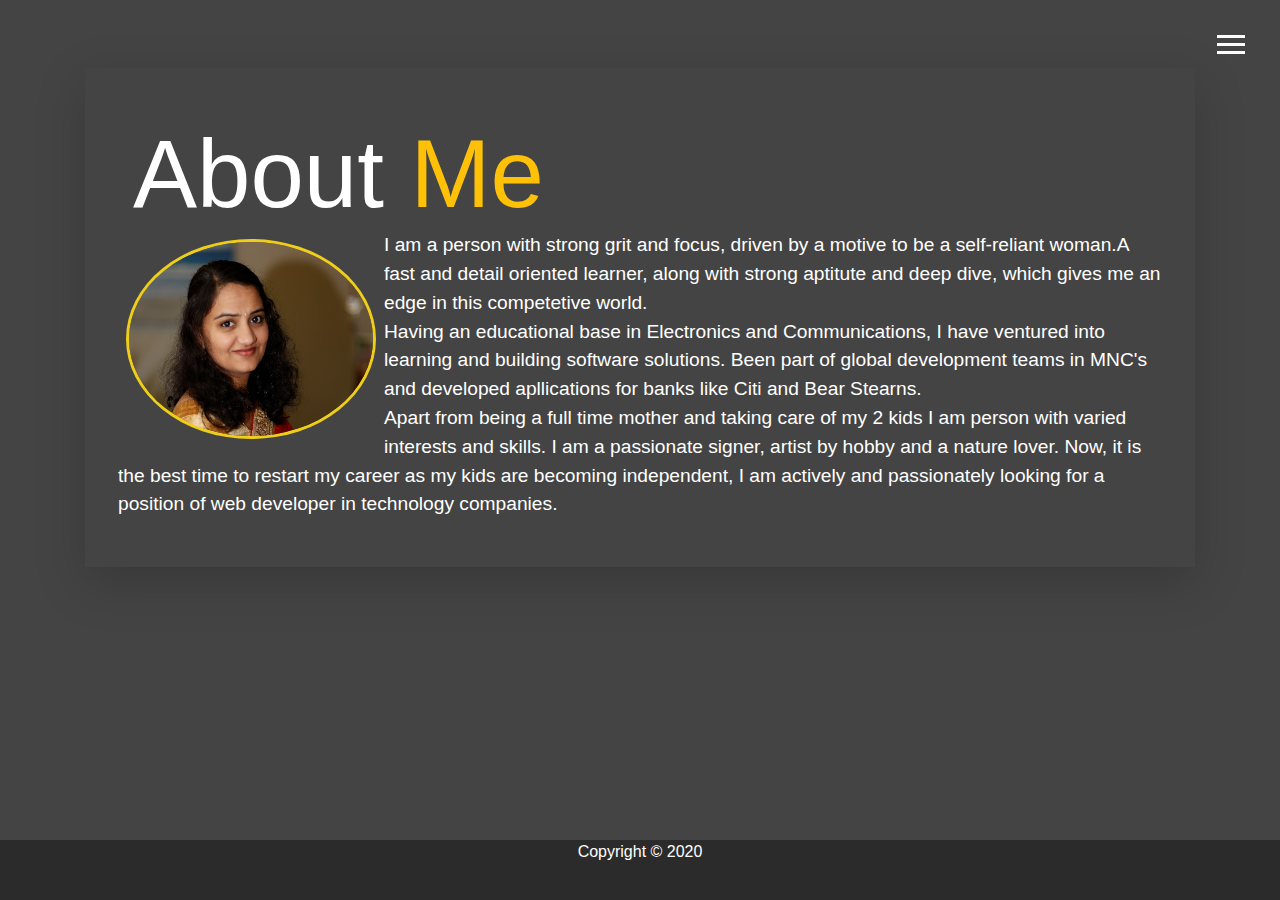
<file: About.html>
<!DOCTYPE html>
<html lang="en">

<head>
  <meta charset="UTF-8">
  <meta name="viewport" content="width=device-width, initial-scale=1.0">
  <meta http-equiv="X-UA-Compatible" content="ie=edge">
  <title>Responsive index html</title>
  <link rel="stylesheet" href="https://stackpath.bootstrapcdn.com/bootstrap/4.3.1/css/bootstrap.min.css"
    integrity="sha384-ggOyR0iXCbMQv3Xipma34MD+dH/1fQ784/j6cY/iJTQUOhcWr7x9JvoRxT2MZw1T" crossorigin="anonymous">
  <link rel="stylesheet" href="./css/main.css">
  <style>
    body {
      background: #444;
      background-size: cover;
    }
  </style>
</head>

<body>
  <header>
    <div class="menu-btn">
      <div class="btn-line"></div>
      <div class="btn-line"></div>
      <div class="btn-line"></div>
    </div>
    <nav class="menu">
      <div class="menu-branding">
        <div class="portrait"></div>
      </div>
      <ul class="menu-nav">
        <li class="nav-item">
          <a href="index.html" class="nav-link">
            Home
          </a>
        </li>
        <li class="nav-item current">
          <a href="./About.html" class="nav-link">
            About Me
          </a>
        </li>
        <li class="nav-item">
          <a href="./portfolio.html" class="nav-link">
            My Work
          </a>
        </li>
        <li class="nav-item">
          <a href="./contact.html" class="nav-link">
            How To Reach Me
          </a>
        </li>
      </ul>
    </nav>
  </header>
  <div class="container  ">
    <div class="row">
      <div class="col-12 col-lg-12">
        <div class="about-container container mt-2 mb-2 p-5 shadow-lg">
          <h1 class="lg-heading" id="about-heading">
            About
            <span class="text-warning">Me</span>
          </h1>
          <div class="row">
            <div class="col-12 border-3 mh-5 mw-5 p-0  text-md-left text-center text-secondary">
              <img src="./img/madhavi_portrait.jpg" class="img-fluid m-2 rounded-image about-image"
                alt="Responsive image">

              <div class="about-text text-white">
                I am a person with strong grit and focus, driven by a motive to be a self-reliant woman.A fast and
                detail oriented learner, along with strong aptitute and deep dive, which gives me an edge in this
                competetive
                world.<br>Having an educational base in Electronics and Communications, I have ventured into learning
                and building
                software solutions. Been part of global development teams in MNC's and developed apllications for banks
                like Citi and Bear
                Stearns.<br>Apart from being a full time mother and taking care of my 2 kids I am person with varied
                interests and
                skills. I am a passionate signer, artist by hobby and a nature lover. Now, it is the best time to
                restart my career as my kids are becoming independent, I am
                actively and passionately looking for a position of web developer in technology companies.
              </div>
            </div>
          </div>
        </div>
      </div>
    </div>
  </div>
  <footer class="footer">
    <div class="container">
      <p class="text-white text-center">Copyright &copy; 2020</p>
    </div>
  </footer>
  <script src="./js/main.js"></script>
</body>

</html>
</file>
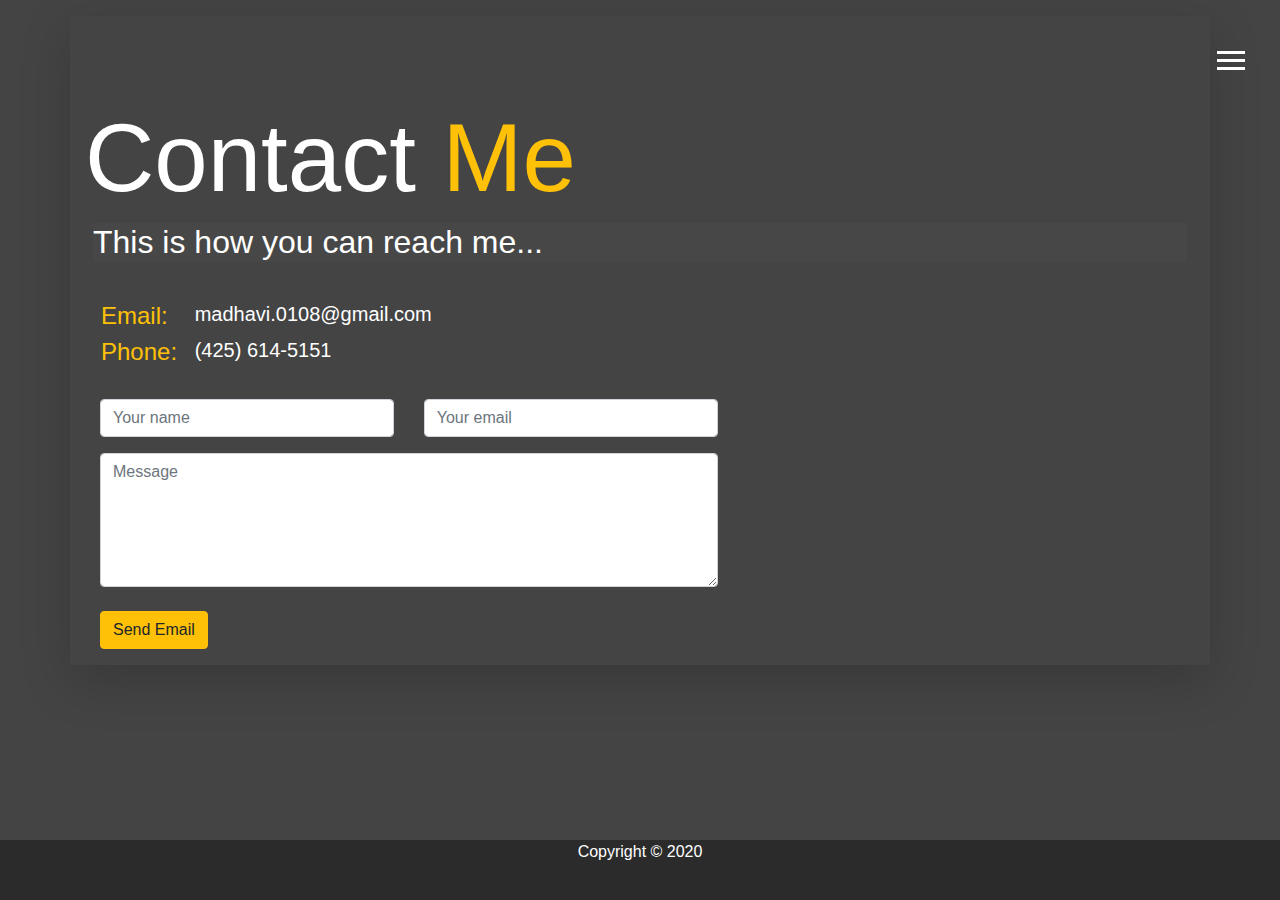
<file: contact.html>
<!DOCTYPE html>
<html lang="en">

<head>
       <meta charset="UTF-8">
       <meta name="viewport" content="width=device-width, initial-scale=1.0">
       <meta http-equiv="X-UA-Compatible" content="ie=edge">
       <title>Portfolio</title>
       <link rel="stylesheet" href="https://stackpath.bootstrapcdn.com/bootstrap/4.3.1/css/bootstrap.min.css"
              integrity="sha384-ggOyR0iXCbMQv3Xipma34MD+dH/1fQ784/j6cY/iJTQUOhcWr7x9JvoRxT2MZw1T"
              crossorigin="anonymous">
       <link rel="stylesheet" href="./css/main.css">
       <script src="https://ajax.googleapis.com/ajax/libs/jquery/3.4.1/jquery.min.js"></script>
       <script src="https://cdnjs.cloudflare.com/ajax/libs/popper.js/1.16.0/umd/popper.min.js"></script>
       <script src="https://maxcdn.bootstrapcdn.com/bootstrap/4.4.1/js/bootstrap.min.js"></script>
       <link rel="stylesheet" href="https://use.fontawesome.com/releases/v5.2.0/css/all.css"
              integrity="sha384-hWVjflwFxL6sNzntih27bfxkr27PmbbK/iSvJ+a4+0owXq79v+lsFkW54bOGbiDQ"
              crossorigin="anonymous">
</head>
<body>
       <header>
              <div class="menu-btn">
                     <div class="btn-line"></div>
                     <div class="btn-line"></div>
                     <div class="btn-line"></div>
              </div>
              <nav class="menu">
                     <div class="menu-branding">
                            <div class="portrait"></div>
                     </div>
                     <ul class="menu-nav">
                            <li class="nav-item">
                                   <a href="index.html" class="nav-link">
                                          Home
                                   </a>
                            </li>
                            <li class="nav-item">
                                   <a href="About.html" class="nav-link">
                                          About Me
                                   </a>
                            </li>
                            <li class="nav-item current">
                                   <a href="portfolio.html" class="nav-link">
                                          My Work
                                   </a>
                            </li>
                            <li class="nav-item">
                                   <a href="contact.html" class="nav-link">
                                          How To Reach Me
                                   </a>
                            </li>
                     </ul>
              </nav>
       </header>
       <div class="container text-white shadow-lg mt-3">
              <div class="row mt-2 pt-3">
                     <div class="col-12">
                            <h1 class="lg-heading" id="contact-heading">
                                   Contact
                                   <span class="text-warning">Me</span>
                            </h1>
                     </div>
              </div>
              <div class="row p-2 ">
                     <div class="col-12">
                            <h2 class="sm-heading">
                                   This is how you can reach me...
                            </h2>

                     </div>
              </div>
              <div class="row pl-3">
                     <div class="col-md-1 col-sm-12">
                            <p class="text-warning h4">Email:</p>
                     </div>
                     <div class="col-md-3 col-sm-12">
                            <p class="h5">madhavi.0108@gmail.com</p>
                     </div>
              </div>
              <div class="row pl-3">
                     <div class="col-md-1 col-sm-12">
                            <p class="text-warning h4">Phone:</p>
                     </div>
                     <div class="col-md-3 col-sm-12">
                            <p class="h5">(425) 614-5151</p>
                     </div>
              </div>
              <br>
              <div class="row">
                     <div class="col-12">
              <form id="contactform" action="//formspree.io/madhavi.0108@gmail.com" method="POST" class="pl-0" >
                     <div class="col-sm-7 slideanim">
                       <div class="row">
                         <div class="col-sm-6 form-group">
                           <input class="form-control" id="name" name="name" placeholder="Your name" type="text" required>
                         </div>
                         <div class="col-sm-6 form-group">
                           <input class="form-control" id="email" name="_replyto" placeholder="Your email" type="email" required>
                         </div>
                       </div>
                       <textarea class="form-control" id="comments" name="message" placeholder="Message" rows="5"></textarea><br>
                       <div class="row">
                         <div class="col-sm-12 form-group">
                           <button class="btn btn-warning pull-right" type="submit">Send Email</button>
                         </div>
                       </div>
                     </div>
                     <input type="hidden" name="_next" value="//peek.solutions/confirmation.html" />
                     <input type="text" name="_gotcha" style="display:none" />   
                     </form>
              </div>
       </div>
       </div>
       <footer class="footer">
              <div class="container">
                     <p class="text-white text-center">Copyright &copy; 2020</p>
              </div>
       </footer>

       <script src="./js/main.js"></script>
</body>

</html>
</file>
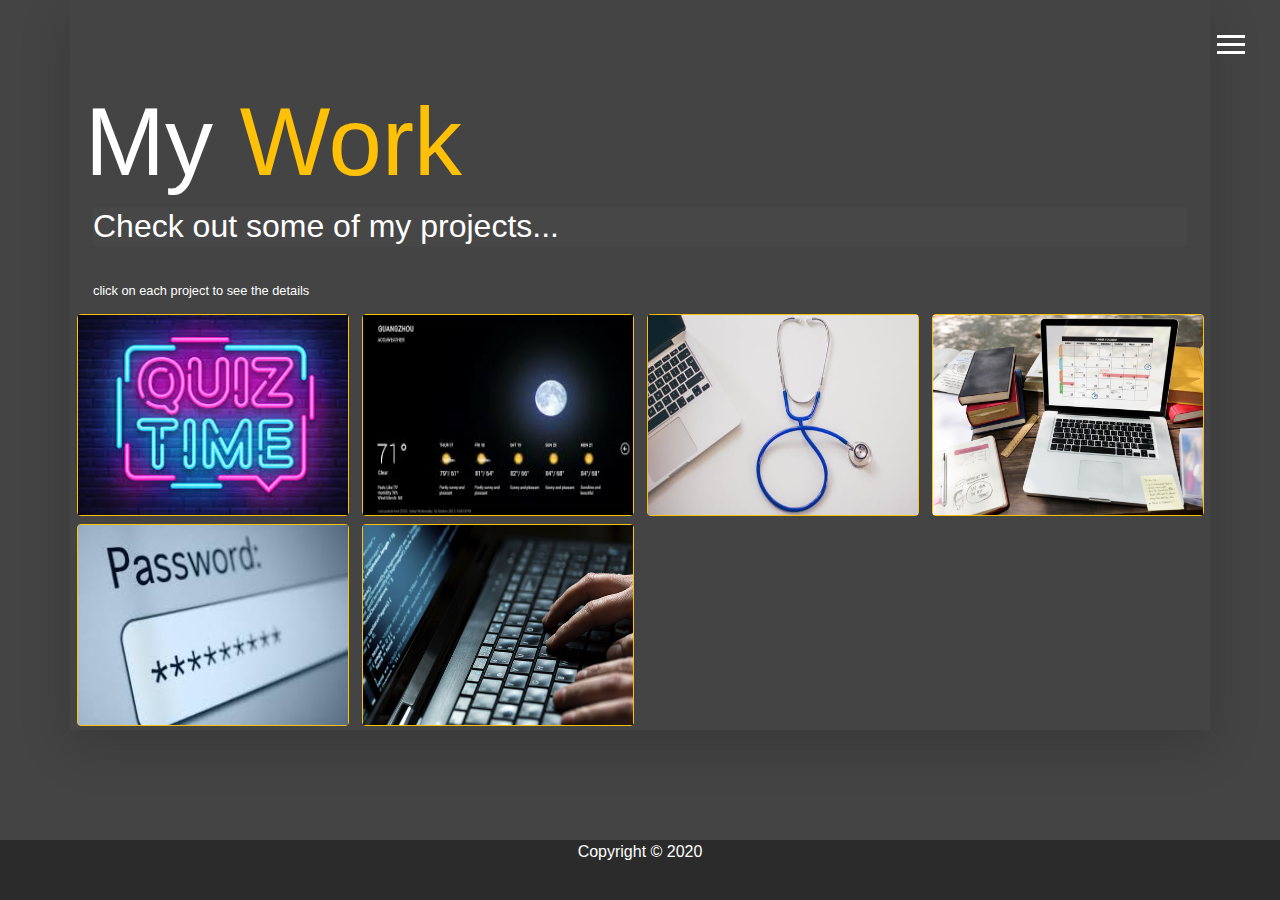
<file: portfolio.html>
<!DOCTYPE html>
<html lang="en">

<head>
       <meta charset="UTF-8">
       <meta name="viewport" content="width=device-width, initial-scale=1.0">
       <meta http-equiv="X-UA-Compatible" content="ie=edge">
       <title>Portfolio</title>
       <link rel="stylesheet" href="https://stackpath.bootstrapcdn.com/bootstrap/4.3.1/css/bootstrap.min.css"
              integrity="sha384-ggOyR0iXCbMQv3Xipma34MD+dH/1fQ784/j6cY/iJTQUOhcWr7x9JvoRxT2MZw1T"
              crossorigin="anonymous">
       <link rel="stylesheet" href="./css/main.css">
       <script src="https://ajax.googleapis.com/ajax/libs/jquery/3.4.1/jquery.min.js"></script>
       <script src="https://cdnjs.cloudflare.com/ajax/libs/popper.js/1.16.0/umd/popper.min.js"></script>
       <script src="https://maxcdn.bootstrapcdn.com/bootstrap/4.4.1/js/bootstrap.min.js"></script>
       <link rel="stylesheet" href="https://use.fontawesome.com/releases/v5.2.0/css/all.css" integrity="sha384-hWVjflwFxL6sNzntih27bfxkr27PmbbK/iSvJ+a4+0owXq79v+lsFkW54bOGbiDQ"
       crossorigin="anonymous">
</head>

<body>
       <header>
              <div class="menu-btn">
                     <div class="btn-line"></div>
                     <div class="btn-line"></div>
                     <div class="btn-line"></div>
              </div>
              <nav class="menu">
                     <div class="menu-branding">
                            <div class="portrait"></div>
                     </div>
                     <ul class="menu-nav">
                            <li class="nav-item">
                                   <a href="index.html" class="nav-link">
                                          Home
                                   </a>
                            </li>
                            <li class="nav-item">
                                   <a href="About.html" class="nav-link">
                                          About Me
                                   </a>
                            </li>
                            <li class="nav-item current">
                                   <a href="portfolio.html" class="nav-link">
                                          My Work
                                   </a>
                            </li>
                            <li class="nav-item">
                                   <a href="contact.html" class="nav-link">
                                          How To Reach Me
                                   </a>
                            </li>
                     </ul>
              </nav>
       </header>
       <div class="container  text-white shadow-lg mb-5">

              <div class="row mt-2 pt-3">
                     <div class="col-12">
                            <h1 class="lg-heading text-md-left" id="portfolio-heading">
                                   My
                                   <span class="text-warning">Work</span>
                            </h1>
                     </div>
              </div>
              <div class="row p-2 ">
                     <div class="col-12">
                            <h2 class="sm-heading display-6">
                                   Check out some of my projects...
                            </h2>
                            <small>click on each project to see the details</small>
                     </div>
              </div>
              <div class="row  mb-3">

                     <div class="col-md-3  text-center p-1">
                            <a href="#demo1" class="btn btn-warning p-0" data-toggle="collapse"><img src="img/code_quiz.jpg"
                                          class="img-fluid" alt="Coding Quiz" style="width: 270px;height:200px;"></a>
                            <div id="demo1" class="collapse">
                                   <span class="h5"> Code Quiz</span>
                                   <br>
                                   <a href="https://madhavic1.github.io/CodeQuiz/" class="text-warning" target="_blank">Deployed
                                          application</a>
                                   <br>
                                   <a href="https://github.com/Madhavic1/CodeQuiz.git" class="text-warning" target="_blank">Github
                                          Reposiroty</a>
                                   <br>
                                   <a href="img/Coding-quiz.png" class="text-warning" target="_blank">Screenshot</a>
                            </div>
                     </div>
                     <div class="col-md-3  text-center p-1">
                            <a href="#demo2" class="btn btn-warning p-0" data-toggle="collapse"><img
                                          src="img/real_weather2.jpg" class="img-fluid" alt="Weather Dashboard"
                                          style="width: 270px;height:200px;"></a>
                            <div id="demo2" class="collapse">
                                   <span class="h5">Weather Dashboard</span>
                                   <br>
                                   <a href="https://madhavic1.github.io/Weather-Dashboard/" class="text-warning" target="_blank">Deployed
                                          application</a>
                                   <br>
                                   <a href="https://github.com/Madhavic1/Weather-Dashboard.git" class="text-warning" target="_blank">Github
                                          Reposiroty</a>
                                   <br>
                                   <a href="img/weather-dashboard.png" class="text-warning" target="_blank">Screenshot</a>
                            </div>
                     </div>
                     <div class="col-md-3  text-center p-1">

                            <a href="#demo3" class="btn btn-warning p-0" data-toggle="collapse"><img
                                          src="img/find_doctor.jpg" class="img-fluid" alt="Find My Doctor"
                                          style="width: 270px;height:200px;"></a>
                            <div id="demo3" class="collapse">
                                   <span class="h5">Find My Doctor</span>
                                   <br>
                                   <a href="https://sarahm16.github.io/FindMyDoctor/" class="text-warning" target="_blank">Deployed
                                          application</a>
                                   <br>
                                   <a href="https://github.com/sarahm16/FindMyDoctor.git" class="text-warning" target="_blank">Github
                                          Reposiroty</a>
                                   <br>
                                   <a href="img/Find-my-doctor.png" class="text-warning" target="_blank">Screenshot</a>
                            </div>
                     </div>
                     <div class="col-md-3  text-center p-1">
                            <a href="#demo5" class="btn btn-warning p-0" data-toggle="collapse"><img
                                          src="img/day_scheduler.jpg" style="width: 270px;height:200px;"
                                          class="img-fluid" alt="Day Scheduler" style="width: 270px;height:200px;"></a>
                            <div id="demo5" class="collapse">
                                   <span class="h5"> Work Day Scheduler</span>
                                   <br>
                                   <a href="https://madhavic1.github.io/Day-Planner/" class="text-warning" target="_blank">Deployed
                                          application</a>
                                   <br>
                                   <a href="https://github.com/Madhavic1/Day-Planner.git" class="text-warning" target="_blank">Github
                                          Reposiroty</a>
                                   <br>
                                   <a href="img/Day-planner.png" class="text-warning" target="_blank">Screenshot</a>
                            </div>
                     </div>
                     <div class="col-md-3  text-center p-1">
                            <a href="#demo4" class="btn btn-warning p-0" data-toggle="collapse"><img src="img/password.jpg"
                                          class="img-fluid" alt="Password Generator"
                                          style="width: 270px;height:200px;"></a>
                            <div id="demo4" class="collapse">
                                   <span class="h5">Password Generator</span>
                                   <br>
                                   <a href="https://madhavic1.github.io/PasswordGenerator/" class="text-warning" target="_blank">Deployed
                                          application</a>
                                   <br>
                                   <a href="https://github.com/Madhavic1/PasswordGenerator.git" class="text-warning" target="_blank">Github
                                          Reposiroty</a>
                                   <br>
                                   <a href="img/password-generator.png" class="text-warning" target="_blank">Screenshot</a>
                            </div>
                     </div>
                     <div class="col-md-3  text-center p-1">
                            <a href="#demo6" class="btn btn-warning p-0" data-toggle="collapse"><img src="img/developer.jpg"
                                          class="img-fluid" alt="Devhire"
                                          style="width: 270px;height:200px;"></a>
                            <div id="demo6" class="collapse">
                                   <span class="h5">DevHire Portal</span>
                                   <br>
                                   <a href="https://immense-brushlands-05326.herokuapp.com/" class="text-warning" target="_blank">Deployed
                                          application</a>
                                   <br>
                                   <a href="https://github.com/iskona/DevHire.git" class="text-warning" target="_blank">Github
                                          Reposiroty</a>
                                   <br>
                                   <a href="img/devhire.JPG" class="text-warning" target="_blank">Screenshot</a>
                            </div>
                     </div>
              </div>
       </div>
<br>
       <footer class="footer">
              <div class="container">
                <p class="text-white text-center">Copyright &copy; 2020</p>
              </div>
            </footer>
            <script src="./js/main.js"></script>
</body>

</html>
</file>
<file: css/main.css>
.menu-btn {
  position: absolute;
  z-index: 3;
  right: 35px;
  top: 35px;
  cursor: pointer;
  transition: all 0.5s ease-out;
}
.menu-btn .btn-line {
  width: 28px;
  height: 3px;
  margin: 0 0 5px 0;
  background: #fff;
  transition: all 0.5s ease-out;
}
.menu-btn.close {
  transform: rotate(180deg);
}
.menu-btn.close .btn-line:nth-child(1) {
  transform: rotate(45deg) translate(5px, 5px);
}
.menu-btn.close .btn-line:nth-child(2) {
  opacity: 0;
}
.menu-btn.close .btn-line:nth-child(3) {
  transform: rotate(-45deg) translate(7px, -6px);
}

.menu {
  position: fixed;
  top: 0;
  width: 100%;
  opacity: 0.9;
  visibility: hidden;
}
.menu.show {
  visibility: visible;
}
.menu-branding,
.menu-nav {
  display: flex;
  flex-flow: column wrap;
  align-items: center;
  justify-content: center;
  float: left;
  width: 50%;
  height: 100vh;
  overflow: hidden;
}
.menu-nav {
  margin: 0;
  padding: 0;
  background: #373737;
  list-style: none;
  transform: translate3d(0, -100%, 0);
  transition: all 0.5s ease-out;
}
.menu-nav.show {
  transform: translate3d(0, 0, 0);
}
.menu-branding {
  background: #444;
  transform: translate3d(0, 100%, 0);
  transition: all 0.5s ease-out;
}
.menu-branding.show {
  transform: translate3d(0, 0, 0);
}
.menu-branding .portrait,
.rounded-image {
  width: 250px;
  height: 200px;
  background: url("../img/again.jpg");
  background-repeat: no-repeat;
  border-radius: 50%;
  border: solid 3px #eece1a;
}
.menu .nav-item {
  transform: translate3d(600px, 0, 0);
  transition: all 0.5s ease-out;
}
.menu .nav-item.show {
  transform: translate3d(0, 0, 0);
}
.menu .nav-item.current > a {
  color: #eece1a;
}
.menu .nav-link {
  display: inline-block;
  position: relative;
  font-size: 30px;
  text-transform: uppercase;
  padding: 1rem 0;
  font-weight: 300;
  color: set-text-color(#444);
  text-decoration: none;
  transition: all 0.5s ease-out;
}
.menu .nav-link:hover {
  color: #eece1a;
}

.nav-item:nth-child(1) {
  transition-delay: 0.1s;
}

.nav-item:nth-child(2) {
  transition-delay: 0.2s;
}

.nav-item:nth-child(3) {
  transition-delay: 0.3s;
}

.nav-item:nth-child(4) {
  transition-delay: 0.4s;
}


* {
  box-sizing: border-box;
}

body {
  background: #444;
  color: #fff;
  height: 100%;
  margin: 0;
  padding: 0;
  font-family: "Segoe UI", Tahoma, Geneva, Verdana, sans-serif;
  line-height: 1.5;
  margin-bottom: 60px; /* Margin bottom by footer height */
}
body#bg-img {
  background: url(../img/background.jpg);
  background-attachment: fixed;
  background-size: cover;
}
body#bg-img:after {
  content: "";
  position: absolute;
  top: 0;
  right: 0;
  width: 100%;
  height: 100%;
  z-index: -1;
  background: rgba(68, 68, 68, 0.8);
}

h1,
h2,
h3 {
  margin: 0;
  font-weight: 400;
}
h1.lg-heading,
h2.lg-heading,
h3.lg-heading {
  font-size: 6rem;
}
h1.sm-heading,
h2.sm-heading,
h3.sm-heading {
  margin-bottom: 2rem;
  padding: 0.2 rem 1 rem;
  background: rgba(73, 73, 73, 0.5);
}

a {
  color: #fff;
  text-decoration: none;
}

header {
  position: fixed;
  z-index: 2;
  width: 100%;
}

.text-secondary {
  color: #eece1a;
}

main {
  padding: 4rem;
  height: 100%;
}
main .icons {
  margin-top: 1rem;
}
main .icons a {
  padding: 0.4rem;
}
main .icons a:hover {
  color: #eece1a;
  transition: all 0.5s ease-out;
}
main#home {
  overflow: hidden;
}
main#home h1 {
  margin-top: 20vh;
}
.btn-dark,
.btn-light {
  display: block;
  padding: 0.5rem 1rem;
  border: 0;
  margin-bottom: 0.3rem;
}
.btn:hover,
.btn-dark:hover,
.btn-light:hover {
  background: #eece1a;
  color: #000;
}
.boxes {
  display: flex;
  flex-wrap: wrap;
  justify-content: space-evenly;
  align-items: center;
  margin-top: 1rem;
}
.boxes div {
  font-size: 2rem;
  border: 3px #fff solid;
  padding: 1.5rem 1.5rem;
  margin-bottom: 3rem;
  transition: all 0.5s ease-out;
}
.boxes div:hover {
  padding: 0.5rem 1.5rem;
  background: #eece1a;
  color: #000;
}
.boxes div:hover span {
  color: #000;
}

.footer {
  position: absolute;
  bottom: 0;
  width: 100%;
  height: 60px; /* Set the fixed height of the footer here */
  background-color: #f5f5f5;
  /* margin-top: 20px; */
}
html {
  position: relative;
  min-height: 100%;
}

body > .container {
  padding: 60px 15px 0;
}
.container .text-muted {
  margin: 20px 0;
}

.footer{
  background: #2b2b2b;

}
.footer > .container {
  padding-right: 15px;
 
  padding-left: 15px;
}
.footer > .container > p{
  color: #fff;
}

code {
  font-size: 80%;
}

@media screen and (max-width: 500px) {
  main {
    padding: 2rem; }
    main#home h1 {
      margin-top: 10vh; }
    main .lg-heading {
      margin-top: 1rem;
      font-size: 1.5rem; }
}
@media screen and (max-width: 500px){
  main#home .lg-heading{
    font-size: 3rem;
  }
  #about-heading, #portfolio-heading, #contact-heading{
    font-size: 4rem;
    text-align: center;
  }
  .sm-heading{
    font-size: 1.2rem;
    text-align: center;
  }

 }
@media screen and (max-width: 290px){
  main#home .lg-heading{
    font-size: 2rem;
  }
}

@media screen and (max-width: 768px) {
  main {
    align-items: center;
    text-align: center;
  }
  main .lg-heading {
    line-height: 1;
    margin-bottom: 1rem;
  }
  ul.menu-nav,
  div.menu-branding {
    float: none;
    width: 100%;
    min-height: 0;
  }
  ul.menu-nav.show,
  div.menu-branding.show {
    transform: translate3d(0, 0, 0);
  }
  .menu-nav {
    height: 75vh;
    transform: translate3d(-100%, 0, 0);
    font-size: 24px;
  }
  .menu-branding {
    height: 25vh;
    transform: translate3d(100%, 0, 0);
  }
  .menu-branding .portrait {
    background: url("../img/portait-small-madhavi.jpg");
    width: 150px;
    height: 150px;
  }
}
@media screen and (min-width: 501px){
  .about-image{
    float: left;
  }
  .about-text {
    font-size: larger;
  }
}
</file>
